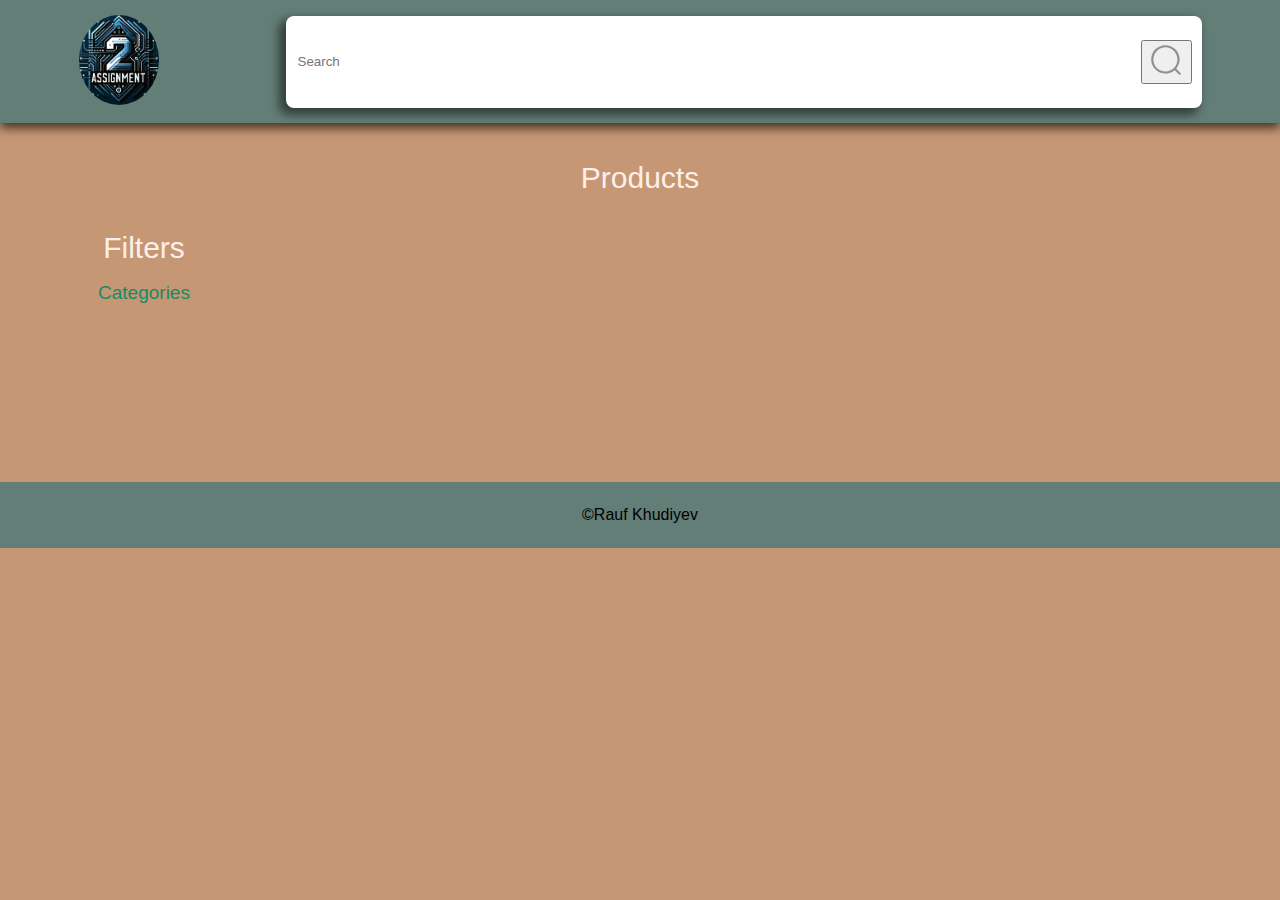
<file: index.html>
<!DOCTYPE html>
<html lang="en">
  <head>
    <meta charset="UTF-8" />
    <meta name="viewport" content="width=device-width, initial-scale=1.0" />
    <link rel="stylesheet" href="./assets/css/reset.css" />
    <link rel="stylesheet" href="./assets/css/style.css" />
    <title>Assignment2</title>
  </head>
  <body>
    <header>
      <a href="./index.html"
        ><img src="./assets/images/Logo.png" alt="Logo" class="logo"
      /></a>
      <form class="search-form">
        <input type="text" placeholder="Search" class="search" />
        <button>
          <svg
            class="search-logo"
            width="35"
            height="35"
            viewBox="0 0 35 35"
            fill="none"
            xmlns="http://www.w3.org/2000/svg"
          >
            <path
              d="M27.2037 25.6593L31.4759 29.9293C31.6751 30.1356 31.7853 30.4119 31.7829 30.6987C31.7804 30.9854 31.6653 31.2598 31.4625 31.4625C31.2598 31.6653 30.9854 31.7804 30.6987 31.7829C30.4119 31.7853 30.1356 31.6751 29.9293 31.4759L25.6571 27.2037C22.8653 29.5956 19.2556 30.8132 15.5855 30.6011C11.9153 30.3889 8.46993 28.7635 5.97235 26.0658C3.47478 23.3682 2.11914 19.808 2.18989 16.1324C2.26065 12.4567 3.75229 8.95137 6.35183 6.35183C8.95137 3.75229 12.4567 2.26065 16.1324 2.18989C19.808 2.11914 23.3682 3.47478 26.0658 5.97235C28.7635 8.46993 30.3889 11.9153 30.6011 15.5855C30.8132 19.2556 29.5956 22.8653 27.2037 25.6571V25.6593ZM16.4062 28.4374C19.5971 28.4374 22.6573 27.1699 24.9136 24.9136C27.1699 22.6573 28.4374 19.5971 28.4374 16.4062C28.4374 13.2153 27.1699 10.1551 24.9136 7.89881C22.6573 5.64251 19.5971 4.37493 16.4062 4.37493C13.2153 4.37493 10.1551 5.64251 7.89881 7.89881C5.64251 10.1551 4.37493 13.2153 4.37493 16.4062C4.37493 19.5971 5.64251 22.6573 7.89881 24.9136C10.1551 27.1699 13.2153 28.4374 16.4062 28.4374Z"
              fill="black"
              fill-opacity="0.4"
            />
          </svg>
        </button>
      </form>
    </header>
    <h2 class="product-head">Products</h2>
    <main>
      <aside class="filter">
        <h2>Filters</h2>
        <div class="filter-section">
          <h3>Categories</h3>
          <div class="checkbox-group"></div>
        </div>
      </aside>

      <div class="products"></div>
    </main>
    <div class="pagination"></div>
    <footer>
      <p>©Rauf Khudiyev</p>
    </footer>
    <script src="./assets/js/script.js"></script>
  </body>
</html>
</file>
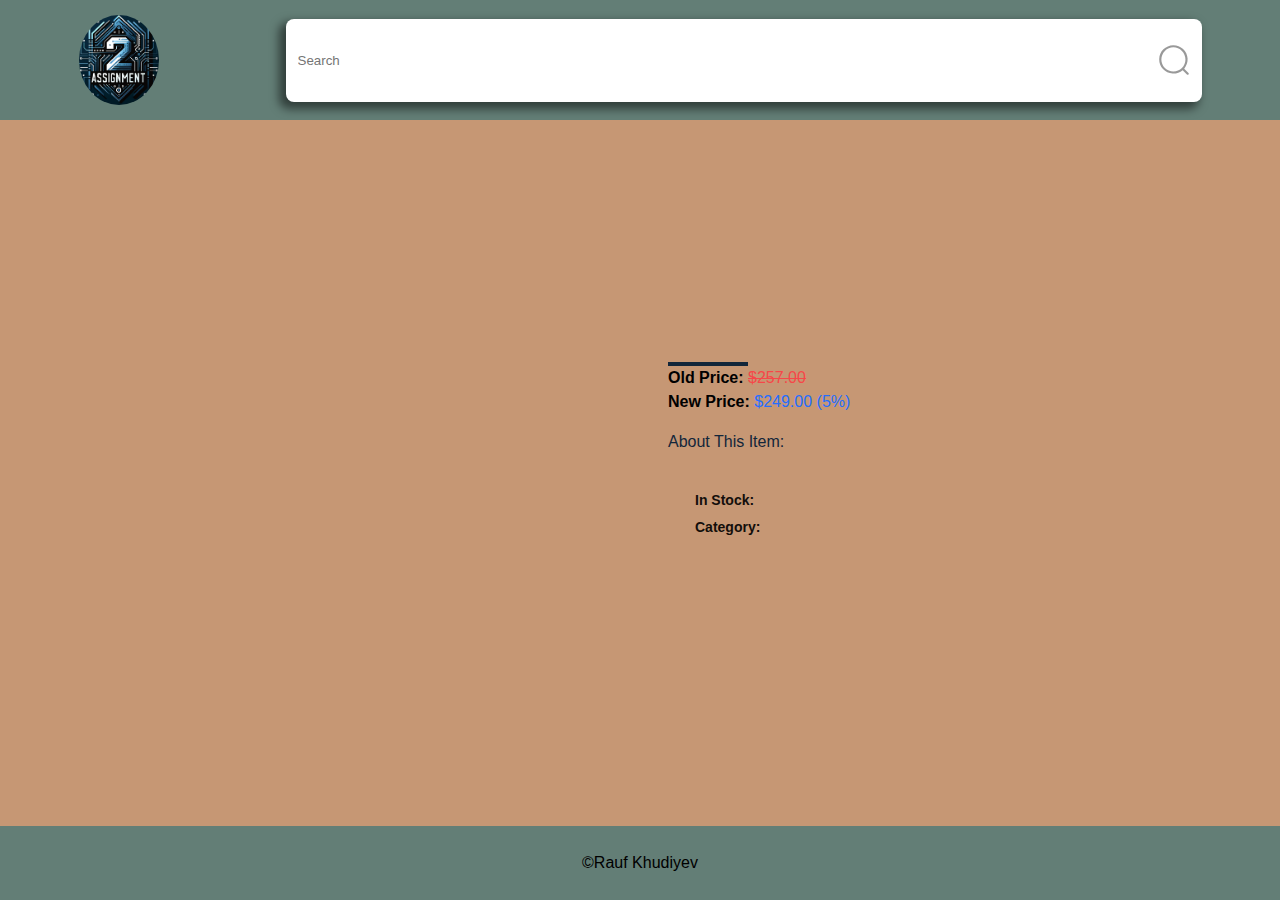
<file: product.html>
<!DOCTYPE html>
<html lang="en">
  <head>
    <meta charset="UTF-8" />
    <meta name="viewport" content="width=device-width, initial-scale=1.0" />
    <link rel="stylesheet" href="./assets/css/reset.css" />
    <link rel="stylesheet" href="./assets/css/product.css" />
    <title>Assignment 2</title>
  </head>
  <body>
    <header>
      <a href="./index.html"
        ><img src="./assets/images/Logo.png" alt="Logo" class="logo"
      /></a>
      <form class="search-form">
        <input type="text" placeholder="Search" class="search" />
        <svg
          class="search-logo"
          width="35"
          height="35"
          viewBox="0 0 35 35"
          fill="none"
          xmlns="http://www.w3.org/2000/svg"
        >
          <path
            d="M27.2037 25.6593L31.4759 29.9293C31.6751 30.1356 31.7853 30.4119 31.7829 30.6987C31.7804 30.9854 31.6653 31.2598 31.4625 31.4625C31.2598 31.6653 30.9854 31.7804 30.6987 31.7829C30.4119 31.7853 30.1356 31.6751 29.9293 31.4759L25.6571 27.2037C22.8653 29.5956 19.2556 30.8132 15.5855 30.6011C11.9153 30.3889 8.46993 28.7635 5.97235 26.0658C3.47478 23.3682 2.11914 19.808 2.18989 16.1324C2.26065 12.4567 3.75229 8.95137 6.35183 6.35183C8.95137 3.75229 12.4567 2.26065 16.1324 2.18989C19.808 2.11914 23.3682 3.47478 26.0658 5.97235C28.7635 8.46993 30.3889 11.9153 30.6011 15.5855C30.8132 19.2556 29.5956 22.8653 27.2037 25.6571V25.6593ZM16.4062 28.4374C19.5971 28.4374 22.6573 27.1699 24.9136 24.9136C27.1699 22.6573 28.4374 19.5971 28.4374 16.4062C28.4374 13.2153 27.1699 10.1551 24.9136 7.89881C22.6573 5.64251 19.5971 4.37493 16.4062 4.37493C13.2153 4.37493 10.1551 5.64251 7.89881 7.89881C5.64251 10.1551 4.37493 13.2153 4.37493 16.4062C4.37493 19.5971 5.64251 22.6573 7.89881 24.9136C10.1551 27.1699 13.2153 28.4374 16.4062 28.4374Z"
            fill="black"
            fill-opacity="0.4"
          />
        </svg>
      </form>
    </header>
    <div class="product-info">
      <div class="card">
        <div class="product-imgs">
          <div class="img-display">
            <div class="img-showcase"></div>
          </div>
          <div class="img-select"></div>
        </div>
        <div class="product-content">
          <h2 class="product-title"></h2>
          <div class="product-price">
            <p class="last-price">Old Price: <span>$257.00</span></p>
            <p class="new-price">New Price: <span>$249.00 (5%)</span></p>
          </div>

          <div class="product-detail">
            <h2>about this item:</h2>
            <p></p>
            <ul>
              <li class="instock">In Stock: <span></span></li>
              <li class="category">Category: <span></span></li>
            </ul>
          </div>
        </div>
      </div>
    </div>

    <footer>
      <p>©Rauf Khudiyev</p>
    </footer>
    <script src="./assets/js/product.js"></script>
  </body>
</html>
</file>
<file: assets/css/style.css>
body {
  background-color: #c69774;
}
header {
  padding: 15px;
  margin-bottom: 40px;
  display: flex;
  align-items: center;
  justify-content: space-around;
  background-color: #637e76;
  box-shadow: 0px 5px 10px 0px rgba(0, 0, 0, 0.68);
  -webkit-box-shadow: 0px 5px 10px 0px rgba(0, 0, 0, 0.68);
  -moz-box-shadow: 0px 5px 10px 0px rgba(0, 0, 0, 0.68);
}

.logo {
  width: 80px;
  border-radius: 50%;
}

.search {
  border: none;
  outline: none;
  width: 90%;
}

.search-logo {
  cursor: pointer;
}

.search-form {
  border-radius: 8px;
  box-shadow: -5px 5px 10px 2px rgba(0, 0, 0, 0.5);
  -webkit-box-shadow: -5px 5px 10px 2px rgba(0, 0, 0, 0.5);
  -moz-box-shadow: -5px 5px 10px 2px rgba(0, 0, 0, 0.5);
  display: flex;
  align-items: center;
  justify-content: space-between;
  padding: 24px 10px;
  width: 70vw;
  background-color: white;
}

h2 {
  color: #ffefe8;
  text-align: center;
  font-size: 30px;
  margin-bottom: 20px;
}

main {
  display: flex;
  justify-content: space-between;
  margin-bottom: 50px;
}

.products {
  display: flex;
  gap: 20px;
  flex-wrap: wrap;
  width: 80%;
}

.single-product {
  padding: 10px;
  border: 2px solid #637e76;
  background-color: #f8dfd4;
  border-radius: 8px;
  width: 21%;
  max-height: 360px;
  display: flex;
  flex-direction: column;
  justify-content: space-between;
  gap: 10px;
  box-shadow: 0px 5px 10px 0px rgba(0, 0, 0, 0.68);
  -webkit-box-shadow: 0px 5px 10px 0px rgba(0, 0, 0, 0.68);
  -moz-box-shadow: 0px 5px 10px 0px rgba(0, 0, 0, 0.68);
}

.single-product img {
  height: 200px;
}

.single-product h3 {
  font-size: 24px;
  color: #188a67;
}

.prices {
  display: flex;
  gap: 7px;
  align-items: center;
  flex-wrap: wrap;
}

.price {
  font-size: 15px;
  text-decoration: line-through;
  color: #c69774;
}

.with-discount {
  font-size: 18px;
  color: red;
}

.discount {
  font-size: 18px;
}

.stock {
  color: #3a4d39;
}

/* Filter*/

.filter {
  width: 20%;
  padding: 20px;
  text-align: center;
}

.filter h2 {
  margin-bottom: 20px;
}

.filter-section h3 {
  margin-bottom: 20px;
  color: #188a67;
  font-size: 19px;
}

.checkbox-group {
  margin-bottom: 20px;
}

.checkbox {
  display: flex;
  align-items: center;
  position: relative;
  padding-left: 25px;
  margin-bottom: 12px;
  cursor: pointer;
  font-size: 16px;
  user-select: none;
  width: fit-content;
}

.checkbox input {
  position: absolute;
  opacity: 0;
  cursor: pointer;
}

.checkmark {
  position: absolute;
  left: 0;
  height: 20px;
  width: 20px;
  background-color: #eee;
  border-radius: 4px;
}

.checkbox:hover input ~ .checkmark {
  background-color: #ccc;
}

.checkbox input:checked ~ .checkmark {
  background-color: #2196f3;
}

.checkmark:after {
  content: "";
  position: absolute;
  display: none;
}

.checkbox input:checked ~ .checkmark:after {
  display: block;
}

.checkbox .checkmark:after {
  left: 7px;
  top: 3px;
  width: 5px;
  height: 10px;
  border: solid white;
  border-width: 0 3px 3px 0;
  transform: rotate(45deg);
}

/* Pagination */
.pagination {
  width: 486px;
  height: 40px;
  margin: auto;
  text-align: center;
}

.pagination a {
  color: #fff;
  float: left;
  margin: 0 5px;
  padding: 8px 16px;
  text-decoration: none;
  transition: background-color 0.5s;
  border: 1px solid #fff;
}

.pagination a.active {
  color: #fff;
  background-color: #0096ff;
  border: 1px solid #0096ff;
}

.pagination a:hover:not(.active) {
  background-color: #fff;
}

/* Footer */
footer {
  margin-top: 50px;
  padding: 25px;
  text-align: center;
  background-color: #637e76;
}

@media screen and (max-width: 680px) {
  main {
    flex-direction: column;
  }

  .product-head {
    display: none;
  }

  .filter {
    width: 90%;
  }

  .checkbox-group {
    display: flex;
    flex-wrap: wrap;
    gap: 5px;
  }

  .products {
    width: 100%;
    justify-content: space-around;
  }

  .single-product {
    width: 250px;
  }
}

@media screen and (max-width: 1250px) {
  .single-product{
    width: 28%;
  }
}

@media screen and (max-width: 915px) {
  .single-product{
    width: 40%;
  }
}

@media screen and (max-width: 480px) {
  .single-product{
    width: 70%;
  }
}
</file>
<file: assets/css/product.css>
body {
  background-color: #c69774;
  line-height: 1.5;
}
header {
  padding: 15px;
  margin-bottom: 40px;
  display: flex;
  align-items: center;
  justify-content: space-around;
  background-color: #637e76;
}

.logo {
  width: 80px;
  border-radius: 50%;
}

.search {
  border: none;
  outline: none;
  width: 90%;
}

.search-logo {
  cursor: pointer;
}

.search-form {
  border-radius: 8px;
  box-shadow: -5px 5px 10px 2px rgba(0, 0, 0, 0.5);
  -webkit-box-shadow: -5px 5px 10px 2px rgba(0, 0, 0, 0.5);
  -moz-box-shadow: -5px 5px 10px 2px rgba(0, 0, 0, 0.5);
  display: flex;
  align-items: center;
  justify-content: space-between;
  padding: 24px 10px;
  width: 70vw;
  background-color: white;
}

.product-info {
  width: 70%;
  margin: auto;
}

img {
  width: 100%;
  display: block;
}
.img-display {
  overflow: hidden;

}
.img-showcase {
  display: flex;
  width: 100%;
  transition: all 0.5s ease;
}
.img-showcase img {
  min-width: 100%;
}
.img-select {
  display: flex;
  gap: 6px;
  height: 60px;
  overflow: hidden;
}
.img-item {
  margin: 0.3rem;
}
.img-item a img{
  height: 100%;
}
.img-item:nth-child(1),
.img-item:nth-child(2),
.img-item:nth-child(3) {
  margin-right: 0;
}
.img-item:hover {
  opacity: 0.8;
}

.product-content {
  padding: 32px 16px;
}
.product-title {
  font-size: 48px;
  text-transform: capitalize;
  font-weight: 700;
  position: relative;
  color: #12263a;
  margin: 16px 0;
}
.product-title::after {
  content: "";
  position: absolute;
  left: 0;
  bottom: 0;
  height: 4px;
  width: 80px;
  background: #12263a;
}

.product-price {
  margin: 16px 0;
  font-size: 16px;
  font-weight: 700;
}
.product-price span {
  font-weight: 400;
}
.last-price span {
  color: #f64749;
  text-decoration: line-through;
}
.new-price span {
  color: #256eff;
}
.product-detail h2 {
  text-transform: capitalize;
  color: #12263a;
  padding-bottom: 0.6rem;
}
.product-detail p {
  font-size: 14px;
  padding: 5px;
  opacity: 0.8;
}
.product-detail ul {
  margin: 16px 0;
  font-size: 14px;
}

.product-detail ul li {
  margin: 0;
  list-style: none;
  background: url(https://fadzrinmadu.github.io/hosted-assets/product-detail-page-design-with-image-slider-html-css-and-javascript/checked.png)
    left center no-repeat;
  background-size: 18px;
  padding-left: 27px;
  margin: 6px 0;
  font-weight: 600;
  opacity: 0.9;
}
.product-detail ul li span {
  font-weight: 400;
}

@media screen and (min-width: 992px) {
  .card {
    display: grid;
    grid-template-columns: repeat(2, 1fr);
    grid-gap: 24px;
  }
  .product-imgs {
    display: flex;
    flex-direction: column;
    justify-content: center;
  }
  .product-content {
    padding-top: 0;
  }
}

footer {
  margin-top: 50px;
  padding: 25px;
  text-align: center;
  background-color: #637e76;
}

html, body {
  height: 100%;
  margin: 0;
}

body{
  display: flex;
  flex-direction: column;
}
</file>
